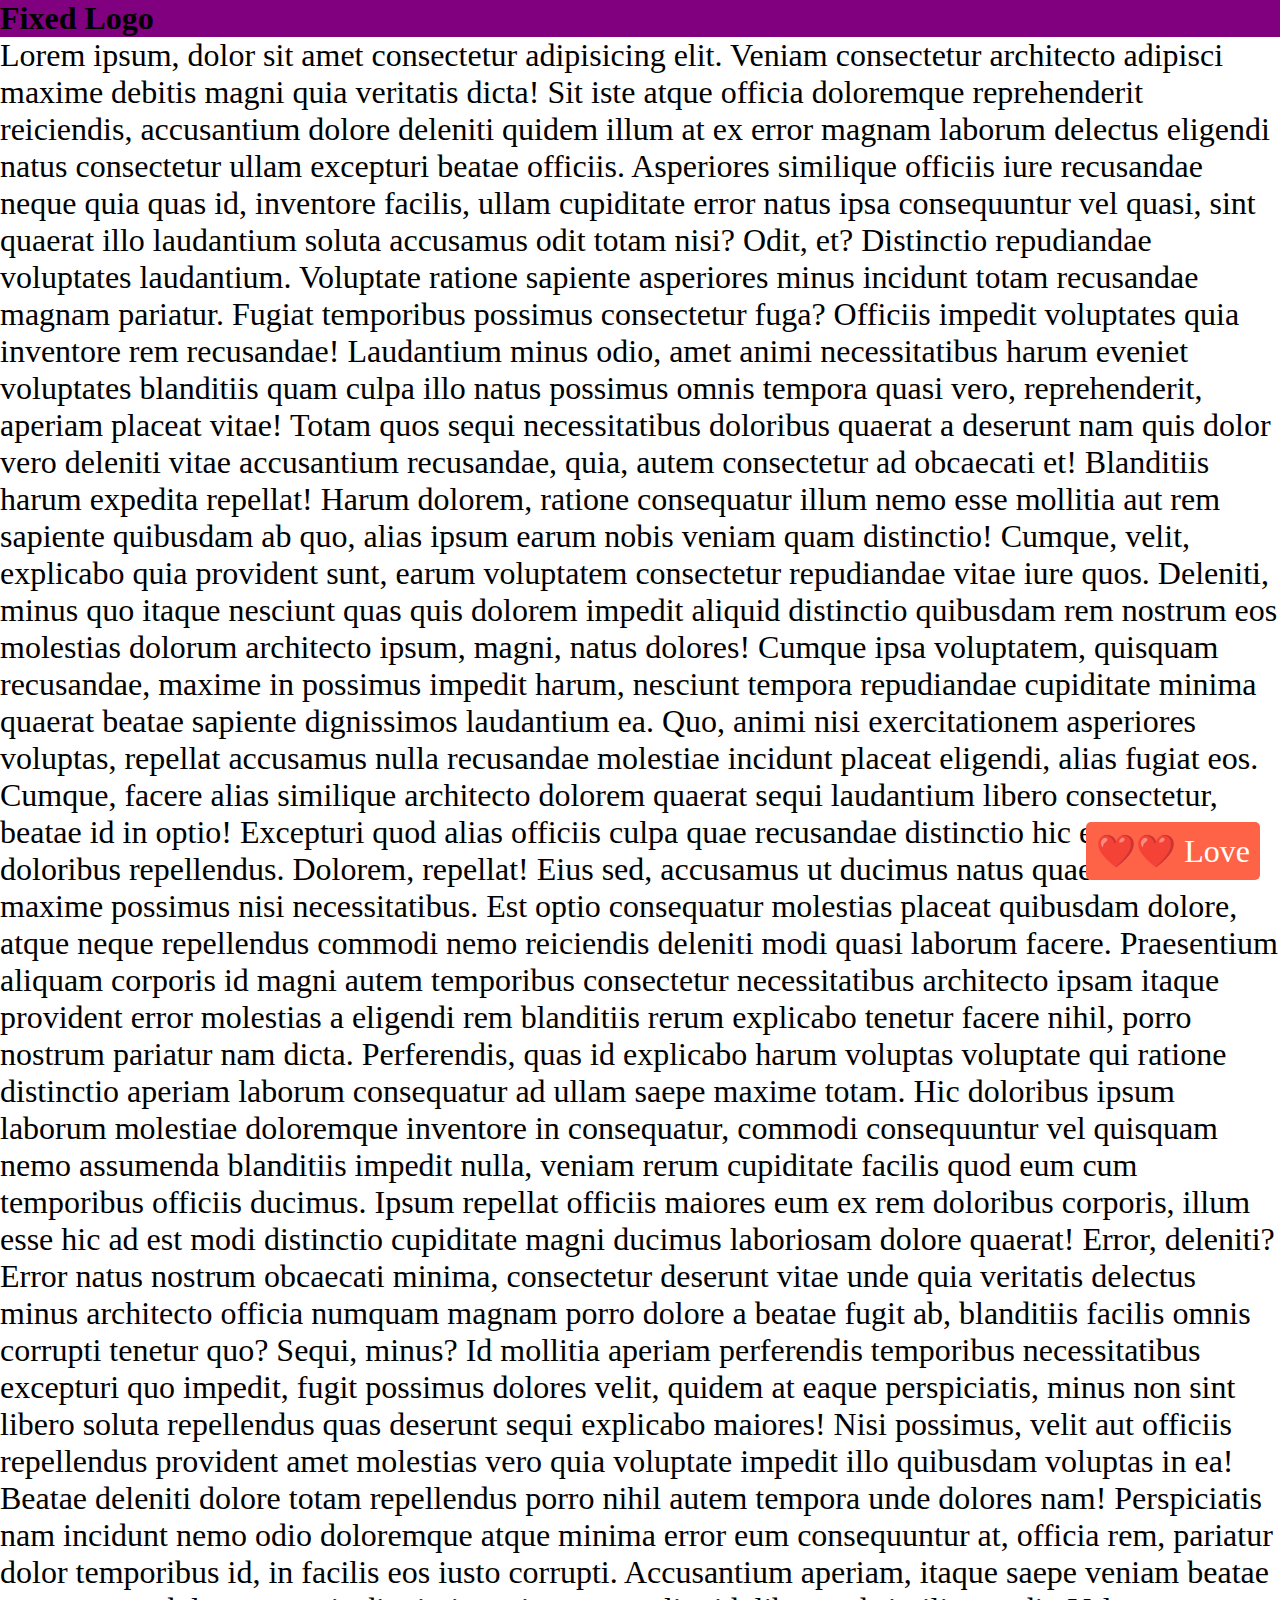
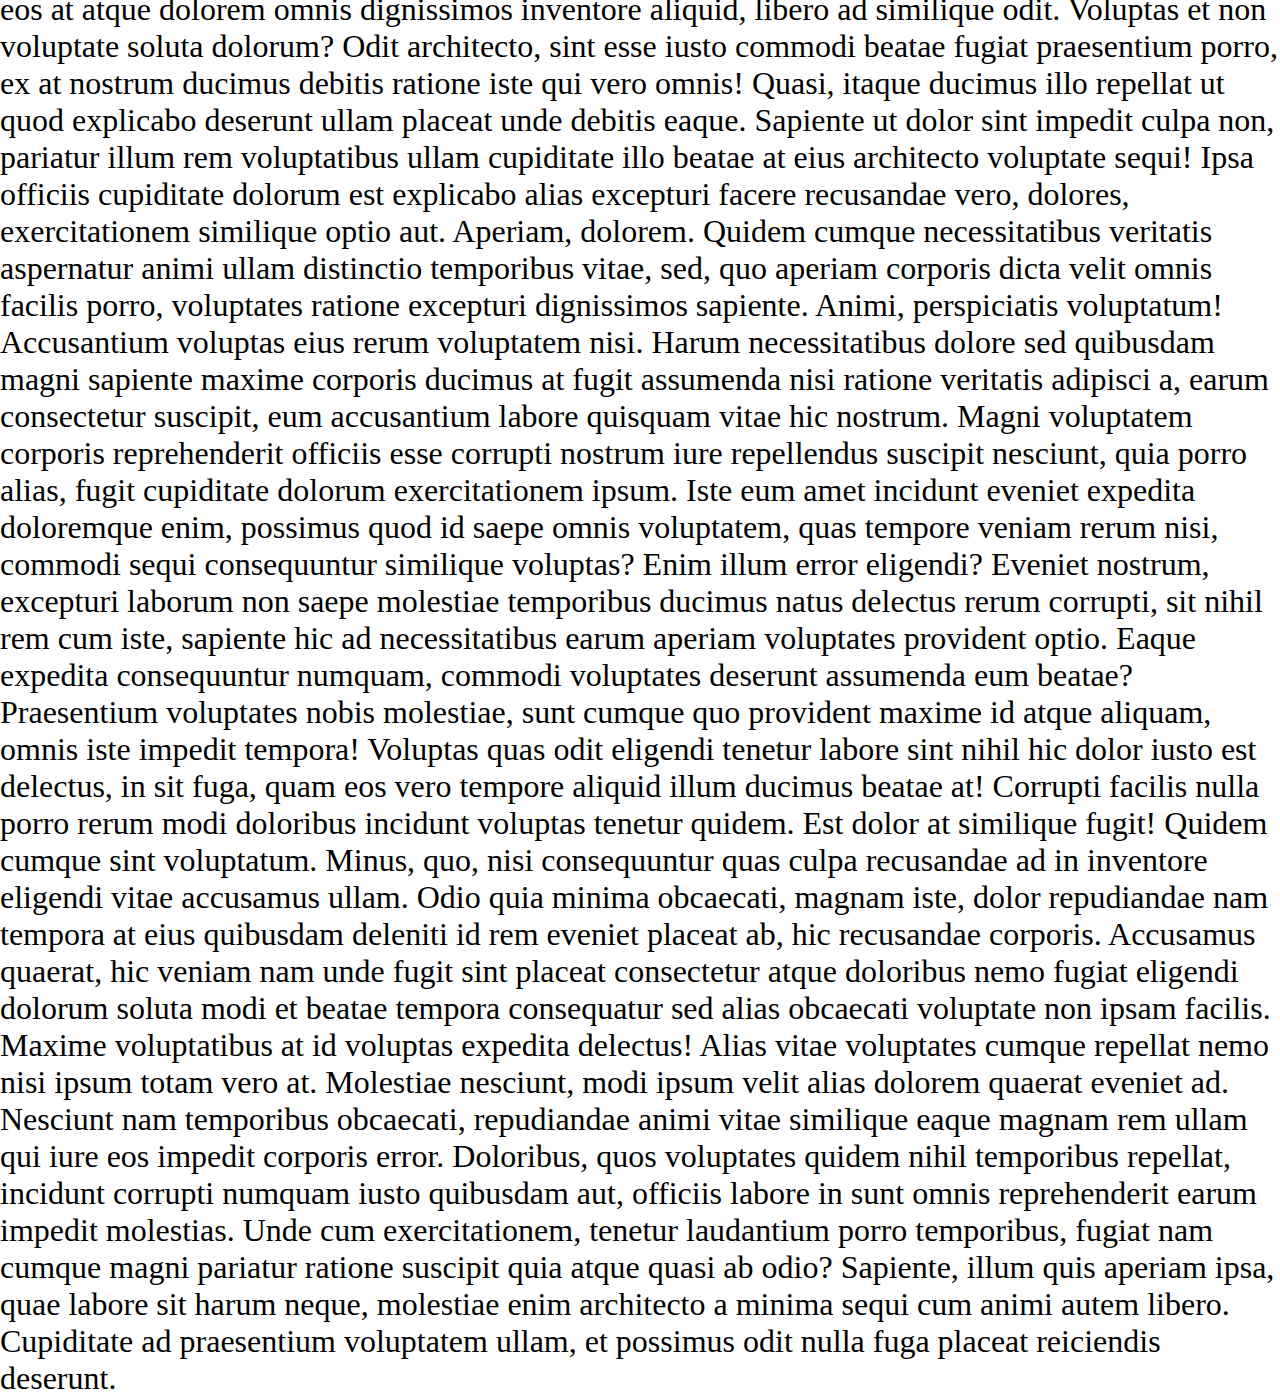
<file: position.html>
<!DOCTYPE html>
<html lang="en">
  <head>
    <meta charset="UTF-8" />
    <meta name="viewport" content="width=device-width, initial-scale=1.0" />
    <title>Positions</title>
    <style>
      * {
        padding: 0;
        margin: 0;
      }
      .relative {
        width: 500px;
        height: 500px;
        background-color: crimson;
        position: relative;
        z-index: 0;
      }
      .absolute {
        width: 100px;
        height: 100px;
        background-color: mediumturquoise;
        position: absolute;
        top: 100px;
        left: 100px;
        /* right: 0;
        bottom: 0; */
        /* right: 204px;
        left: auto;
        bottom: 200px; */
        /* top: 50%;
        bottom: -50%; */
        z-index: -2;
      }
      .absolute-2 {
        width: 100px;
        height: 100px;
        background-color: purple;
        position: absolute;
        top: 150px;
        left: 150px;
        z-index: -3;
      }
      .logo {
        position: sticky;
        top: 0;
        background-color: purple;
      }
      p {
        font-size: 2rem;
      }
      .love {
        background-color: tomato;
        display: inline-block;
        color: white;
        padding: 10px;
        border-radius: 5px;
        position: fixed;
        right: 20px;
        bottom: 20px; b
      }
    </style>
  </head>
  <body>
    <!-- <div class="relative">
      <div class="absolute"></div>
      <div class="absolute-2"></div>
    </div> -->
    <div>
      <h1 class="logo">Fixed Logo</h1>
      <p class="love">❤️❤️ Love</p>
      <p>
        Lorem ipsum, dolor sit amet consectetur adipisicing elit. Veniam
        consectetur architecto adipisci maxime debitis magni quia veritatis
        dicta! Sit iste atque officia doloremque reprehenderit reiciendis,
        accusantium dolore deleniti quidem illum at ex error magnam laborum
        delectus eligendi natus consectetur ullam excepturi beatae officiis.
        Asperiores similique officiis iure recusandae neque quia quas id,
        inventore facilis, ullam cupiditate error natus ipsa consequuntur vel
        quasi, sint quaerat illo laudantium soluta accusamus odit totam nisi?
        Odit, et? Distinctio repudiandae voluptates laudantium. Voluptate
        ratione sapiente asperiores minus incidunt totam recusandae magnam
        pariatur. Fugiat temporibus possimus consectetur fuga? Officiis impedit
        voluptates quia inventore rem recusandae! Laudantium minus odio, amet
        animi necessitatibus harum eveniet voluptates blanditiis quam culpa illo
        natus possimus omnis tempora quasi vero, reprehenderit, aperiam placeat
        vitae! Totam quos sequi necessitatibus doloribus quaerat a deserunt nam
        quis dolor vero deleniti vitae accusantium recusandae, quia, autem
        consectetur ad obcaecati et! Blanditiis harum expedita repellat! Harum
        dolorem, ratione consequatur illum nemo esse mollitia aut rem sapiente
        quibusdam ab quo, alias ipsum earum nobis veniam quam distinctio!
        Cumque, velit, explicabo quia provident sunt, earum voluptatem
        consectetur repudiandae vitae iure quos. Deleniti, minus quo itaque
        nesciunt quas quis dolorem impedit aliquid distinctio quibusdam rem
        nostrum eos molestias dolorum architecto ipsum, magni, natus dolores!
        Cumque ipsa voluptatem, quisquam recusandae, maxime in possimus impedit
        harum, nesciunt tempora repudiandae cupiditate minima quaerat beatae
        sapiente dignissimos laudantium ea. Quo, animi nisi exercitationem
        asperiores voluptas, repellat accusamus nulla recusandae molestiae
        incidunt placeat eligendi, alias fugiat eos. Cumque, facere alias
        similique architecto dolorem quaerat sequi laudantium libero
        consectetur, beatae id in optio! Excepturi quod alias officiis culpa
        quae recusandae distinctio hic earum doloribus repellendus. Dolorem,
        repellat! Eius sed, accusamus ut ducimus natus quaerat non maxime
        possimus nisi necessitatibus. Est optio consequatur molestias placeat
        quibusdam dolore, atque neque repellendus commodi nemo reiciendis
        deleniti modi quasi laborum facere. Praesentium aliquam corporis id
        magni autem temporibus consectetur necessitatibus architecto ipsam
        itaque provident error molestias a eligendi rem blanditiis rerum
        explicabo tenetur facere nihil, porro nostrum pariatur nam dicta.
        Perferendis, quas id explicabo harum voluptas voluptate qui ratione
        distinctio aperiam laborum consequatur ad ullam saepe maxime totam. Hic
        doloribus ipsum laborum molestiae doloremque inventore in consequatur,
        commodi consequuntur vel quisquam nemo assumenda blanditiis impedit
        nulla, veniam rerum cupiditate facilis quod eum cum temporibus officiis
        ducimus. Ipsum repellat officiis maiores eum ex rem doloribus corporis,
        illum esse hic ad est modi distinctio cupiditate magni ducimus
        laboriosam dolore quaerat! Error, deleniti? Error natus nostrum
        obcaecati minima, consectetur deserunt vitae unde quia veritatis
        delectus minus architecto officia numquam magnam porro dolore a beatae
        fugit ab, blanditiis facilis omnis corrupti tenetur quo? Sequi, minus?
        Id mollitia aperiam perferendis temporibus necessitatibus excepturi quo
        impedit, fugit possimus dolores velit, quidem at eaque perspiciatis,
        minus non sint libero soluta repellendus quas deserunt sequi explicabo
        maiores! Nisi possimus, velit aut officiis repellendus provident amet
        molestias vero quia voluptate impedit illo quibusdam voluptas in ea!
        Beatae deleniti dolore totam repellendus porro nihil autem tempora unde
        dolores nam! Perspiciatis nam incidunt nemo odio doloremque atque minima
        error eum consequuntur at, officia rem, pariatur dolor temporibus id, in
        facilis eos iusto corrupti. Accusantium aperiam, itaque saepe veniam
        beatae eos at atque dolorem omnis dignissimos inventore aliquid, libero
        ad similique odit. Voluptas et non voluptate soluta dolorum? Odit
        architecto, sint esse iusto commodi beatae fugiat praesentium porro, ex
        at nostrum ducimus debitis ratione iste qui vero omnis! Quasi, itaque
        ducimus illo repellat ut quod explicabo deserunt ullam placeat unde
        debitis eaque. Sapiente ut dolor sint impedit culpa non, pariatur illum
        rem voluptatibus ullam cupiditate illo beatae at eius architecto
        voluptate sequi! Ipsa officiis cupiditate dolorum est explicabo alias
        excepturi facere recusandae vero, dolores, exercitationem similique
        optio aut. Aperiam, dolorem. Quidem cumque necessitatibus veritatis
        aspernatur animi ullam distinctio temporibus vitae, sed, quo aperiam
        corporis dicta velit omnis facilis porro, voluptates ratione excepturi
        dignissimos sapiente. Animi, perspiciatis voluptatum! Accusantium
        voluptas eius rerum voluptatem nisi. Harum necessitatibus dolore sed
        quibusdam magni sapiente maxime corporis ducimus at fugit assumenda nisi
        ratione veritatis adipisci a, earum consectetur suscipit, eum
        accusantium labore quisquam vitae hic nostrum. Magni voluptatem corporis
        reprehenderit officiis esse corrupti nostrum iure repellendus suscipit
        nesciunt, quia porro alias, fugit cupiditate dolorum exercitationem
        ipsum. Iste eum amet incidunt eveniet expedita doloremque enim, possimus
        quod id saepe omnis voluptatem, quas tempore veniam rerum nisi, commodi
        sequi consequuntur similique voluptas? Enim illum error eligendi?
        Eveniet nostrum, excepturi laborum non saepe molestiae temporibus
        ducimus natus delectus rerum corrupti, sit nihil rem cum iste, sapiente
        hic ad necessitatibus earum aperiam voluptates provident optio. Eaque
        expedita consequuntur numquam, commodi voluptates deserunt assumenda eum
        beatae? Praesentium voluptates nobis molestiae, sunt cumque quo
        provident maxime id atque aliquam, omnis iste impedit tempora! Voluptas
        quas odit eligendi tenetur labore sint nihil hic dolor iusto est
        delectus, in sit fuga, quam eos vero tempore aliquid illum ducimus
        beatae at! Corrupti facilis nulla porro rerum modi doloribus incidunt
        voluptas tenetur quidem. Est dolor at similique fugit! Quidem cumque
        sint voluptatum. Minus, quo, nisi consequuntur quas culpa recusandae ad
        in inventore eligendi vitae accusamus ullam. Odio quia minima obcaecati,
        magnam iste, dolor repudiandae nam tempora at eius quibusdam deleniti id
        rem eveniet placeat ab, hic recusandae corporis. Accusamus quaerat, hic
        veniam nam unde fugit sint placeat consectetur atque doloribus nemo
        fugiat eligendi dolorum soluta modi et beatae tempora consequatur sed
        alias obcaecati voluptate non ipsam facilis. Maxime voluptatibus at id
        voluptas expedita delectus! Alias vitae voluptates cumque repellat nemo
        nisi ipsum totam vero at. Molestiae nesciunt, modi ipsum velit alias
        dolorem quaerat eveniet ad. Nesciunt nam temporibus obcaecati,
        repudiandae animi vitae similique eaque magnam rem ullam qui iure eos
        impedit corporis error. Doloribus, quos voluptates quidem nihil
        temporibus repellat, incidunt corrupti numquam iusto quibusdam aut,
        officiis labore in sunt omnis reprehenderit earum impedit molestias.
        Unde cum exercitationem, tenetur laudantium porro temporibus, fugiat nam
        cumque magni pariatur ratione suscipit quia atque quasi ab odio?
        Sapiente, illum quis aperiam ipsa, quae labore sit harum neque,
        molestiae enim architecto a minima sequi cum animi autem libero.
        Cupiditate ad praesentium voluptatem ullam, et possimus odit nulla fuga
        placeat reiciendis deserunt.
      </p>
    </div>
  </body>
</html>
</file>
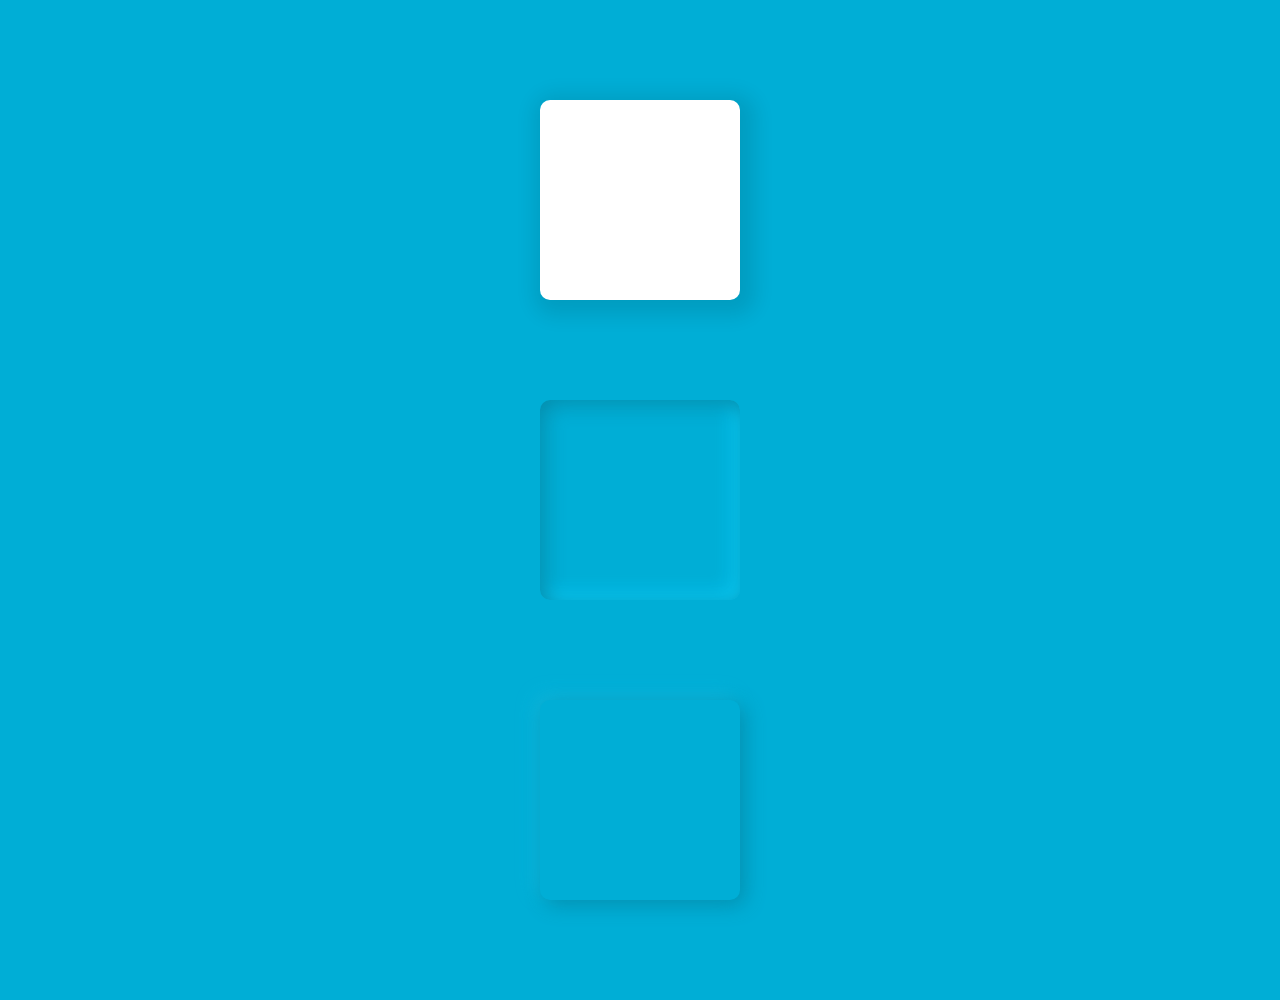
<file: shadow.html>
<!DOCTYPE html>
<html lang="en">
  <head>
    <meta charset="UTF-8" />
    <meta name="viewport" content="width=device-width, initial-scale=1.0" />
    <title>Shadows</title>
    <style>
      body {
        background-color: rgb(0, 174, 214);
      }
      .box-1 {
        width: 200px;
        height: 200px;
        border-radius: 10px;
        background-color: white;
        margin: 100px auto;
        box-shadow: 5px 5px 20px 10px rgba(0, 0, 0, 0.1);
      }
      .box-2 {
        width: 200px;
        height: 200px;
        border-radius: 10px;
        background-color: rgb(0, 174, 214);
        margin: auto;
        box-shadow: inset 5px 5px 20px rgb(4, 140, 171),
          inset -5px -5px 20px rgb(11, 207, 251);
      }
      .box-3 {
        width: 200px;
        height: 200px;
        border-radius: 10px;
        background-color: rgb(0, 174, 214);
        margin: 100px auto;
        box-shadow: 5px 5px 20px rgb(3, 144, 176),
          -5px -5px 20px rgb(15, 184, 222);
      }
    </style>
  </head>
  <body>
    <div class="box-1"></div>
    <div class="box-2"></div>
    <div class="box-3"></div>
  </body>
</html>
</file>
